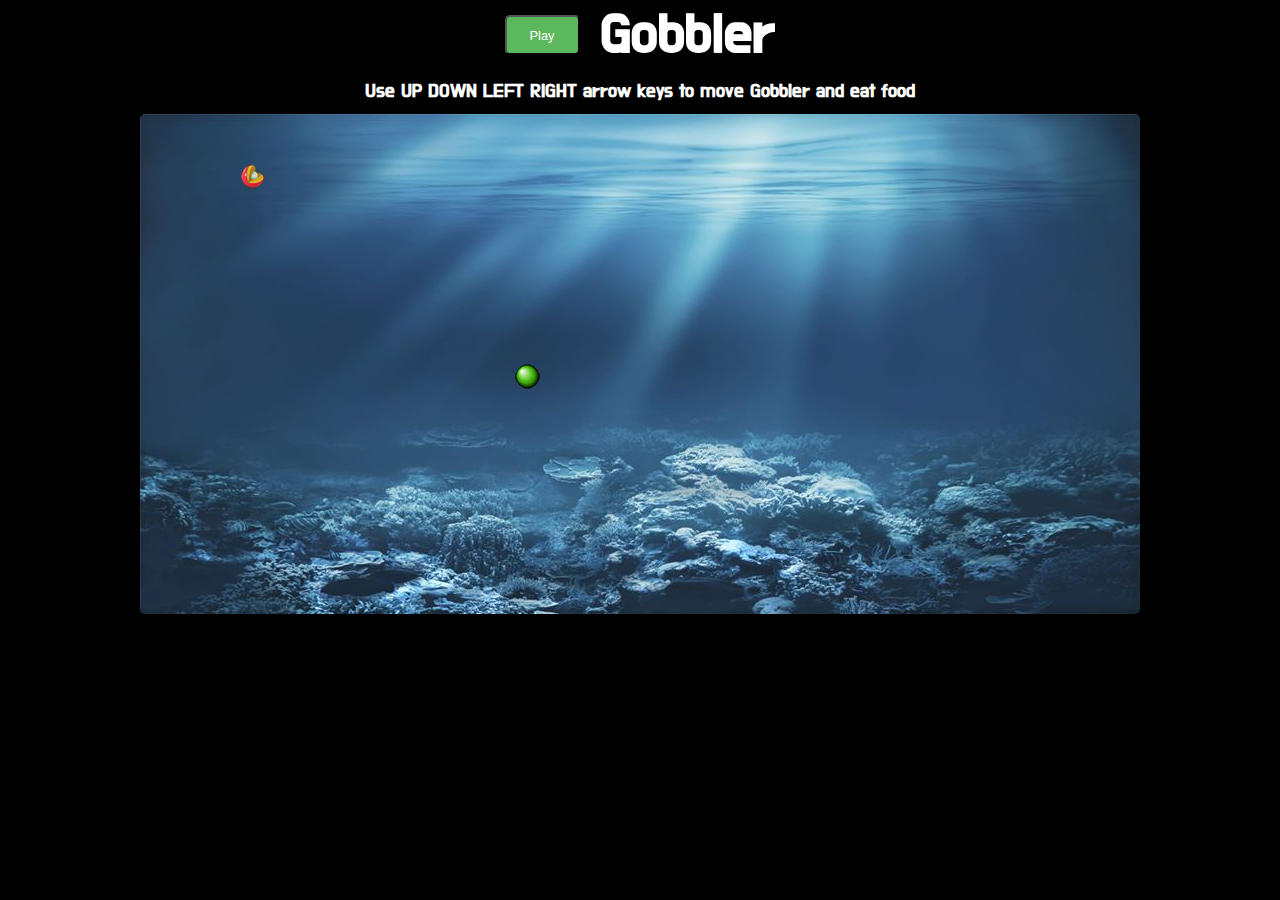
<file: index.html>
<!DOCTYPE html>
<html lang="en">

<head>
  <meta charset="UTF-8">
  <meta name="viewport" content="width=device-width, initial-scale=1.0">
  <meta http-equiv="X-UA-Compatible" content="ie=edge">
  <link href="https://fonts.googleapis.com/css?family=Do+Hyeon" rel="stylesheet">
  <link rel="stylesheet" href="style.css" />

  <title>Gobbler</title>
</head>

<body>
  <div id="container">
    <button id="play" onclick="gameLoad()">Play</button>
    <h1>Gobbler</h1>

  </div>
  <div id="instructions">
    <h3>Use UP DOWN LEFT RIGHT arrow keys to move Gobbler and eat food</h3>
  </div>


  <canvas id="gameBoard" width="1000 " height="500 ">
  </canvas>
  <script src="game.js "></script>
</body>

</html>
</file>
<file: style.css>
body {
  margin: 0;
  padding: 0;
  box-sizing: border-box;
  background: #000;
  font-family: "Do Hyeon", Verdana, Geneva, Tahoma, sans-serif;
}

canvas {
  border-radius: 5px;
}
#container {
  display: flex;
  justify-content: center;
  flex-direction: row;
  align-items: center;
}

#instructions {
  display: block;
  margin: 0 auto;
  text-align: center;
}

h1 {
  color: white;
  font-size: 3.5rem;
  margin: 0 0 0 20px;
}
h3 {
  color: white;
  margin: 10px 0;
}

button {
  height: 40px;
  width: 75px;
  border-radius: 5px;

  background-color: #5cb85c;
  color: white;
  font-size: 0.8rem;
}
</file>
